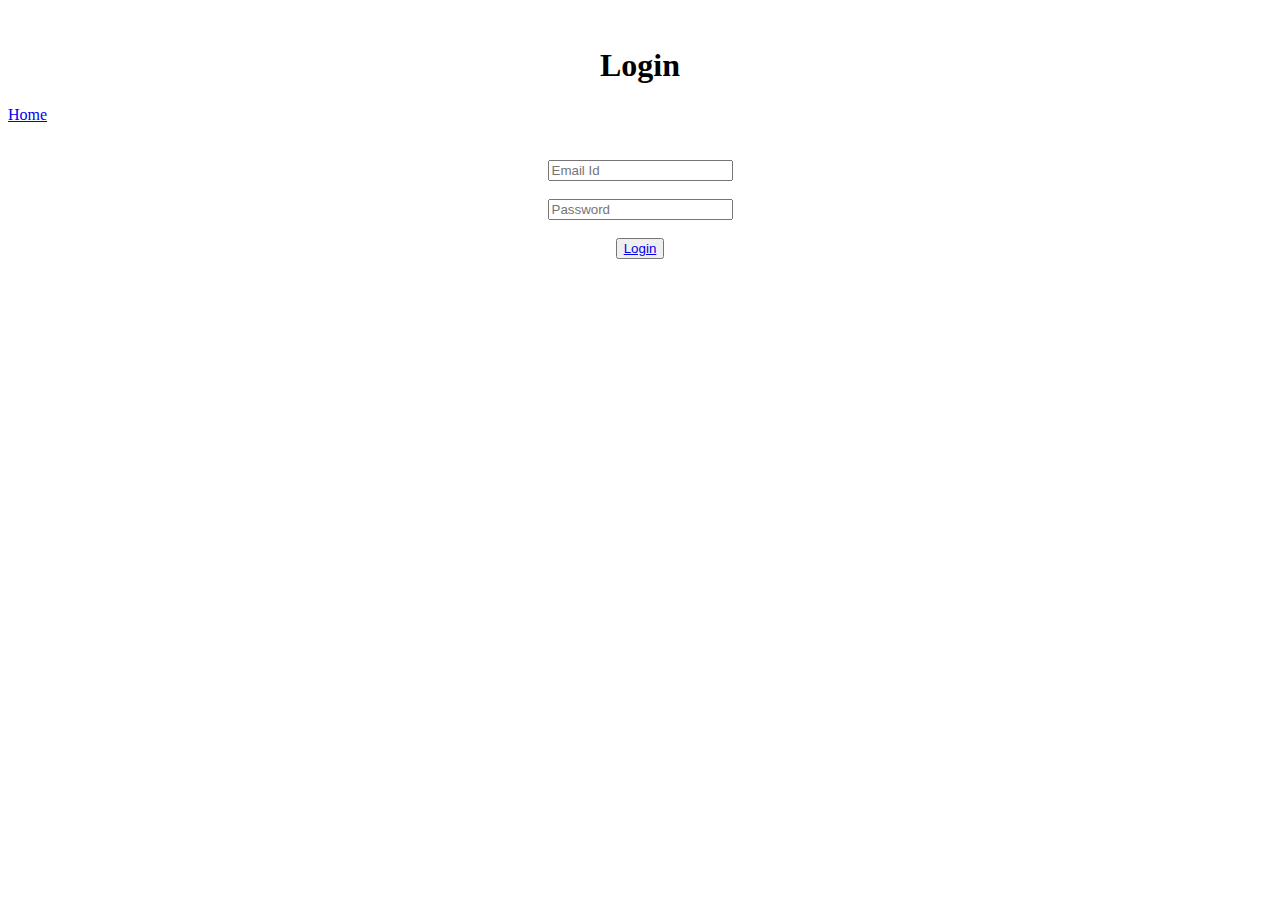
<file: login.html>
<!DOCTYPE html>
<html lang="en">
  <head>
    <meta charset="UTF-8" />
    <meta name="viewport" content="width=device-width, initial-scale=1.0" />
    <title>Login</title>

  </head>
  <body>
    <br><center><h1>Login</h1></center>
    <a href="index.html">Home</a><br /><br /><br />

    <center><input type="text" placeholder="Email Id" /></center>
    <br />
    <center><input type="text" placeholder="Password" /></center>
    <br />
    <center>
      <button><a href="success.html">Login</a></button>
    </center>
    <br><br><br>
  </body>
</html>
</file>
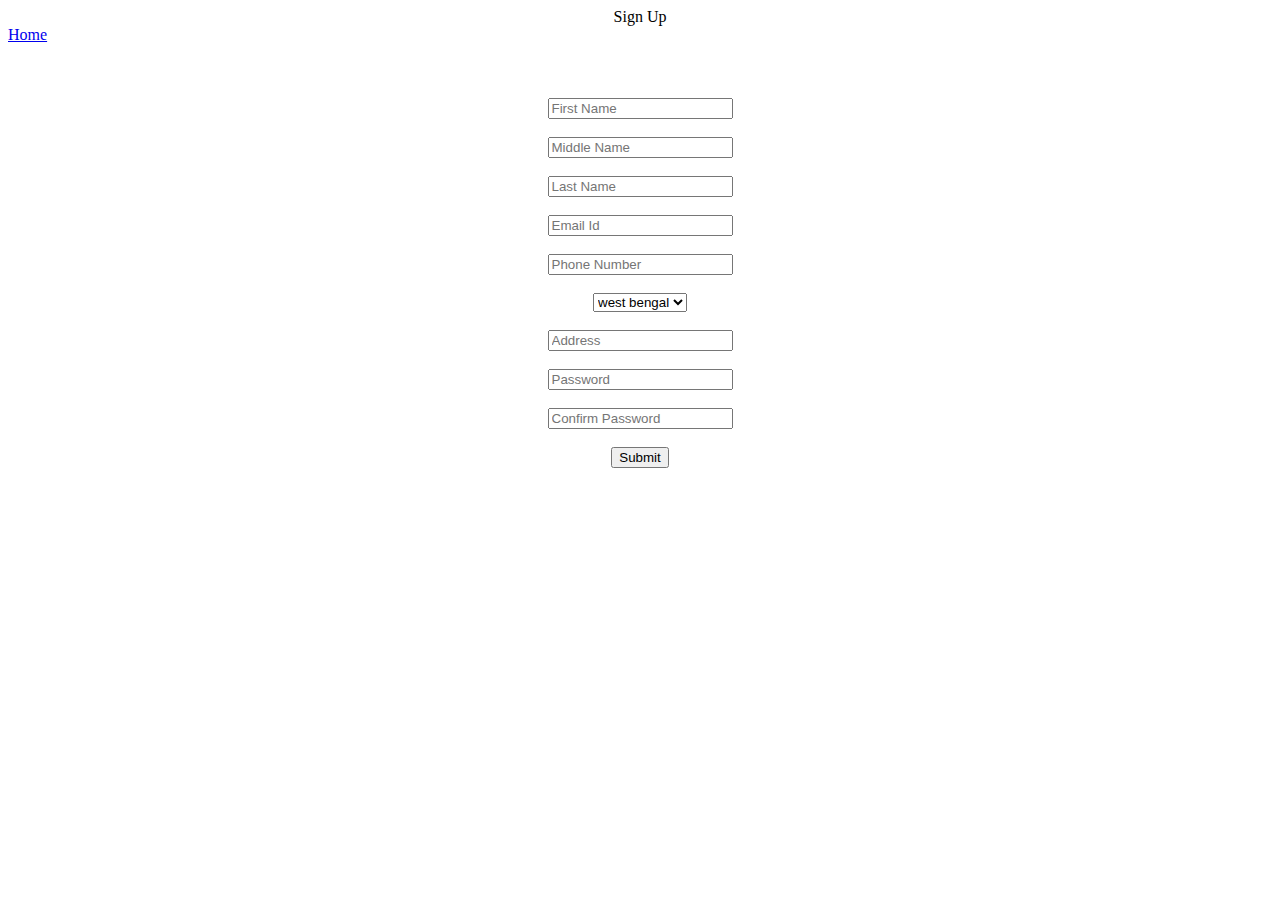
<file: signup.html>
<!DOCTYPE html>
<html lang="en">
<head>
    <meta charset="UTF-8">
    <meta name="viewport" content="width=device-width, initial-scale=1.0">
    <title>Sign Up</title>
 
</head>
<body>
    <center>Sign Up</center>
    <a href="index.html">Home</a>
   <form action="success2.html"><br><br><br>
    <center class="box"><input type="text" placeholder="First Name" required></center><br>
<center class="box"><input type="text" placeholder="Middle Name"></center><br>
    <center class="box"><input type="text" placeholder="Last Name" required></center><br>
<center class="box"><input type="text" placeholder="Email Id" required></center><br>
    <center class="box"><input type="number" maxlength="10" placeholder="Phone Number" required></center><br>
    <center><select name="state" id="" aria-placeholder="state"><option value="west bengal">west bengal</option>
        <option value="odisha">odisha</option>
        <option value="gujrat">gujrat</option>
        <option value="bihar">bihar</option>
        <option value="mumbai">mumbai</option></select></center><br>
<center class="box"><input type="text" placeholder="Address" required></center><br>
    <center class="box"><input type="text" placeholder="Password" required></center><br>
<center class="box"><input type="text" placeholder="Confirm Password" required></center><br>

<center class="Button"><input type="submit"></a></form> 
</body>
</html>
</file>
